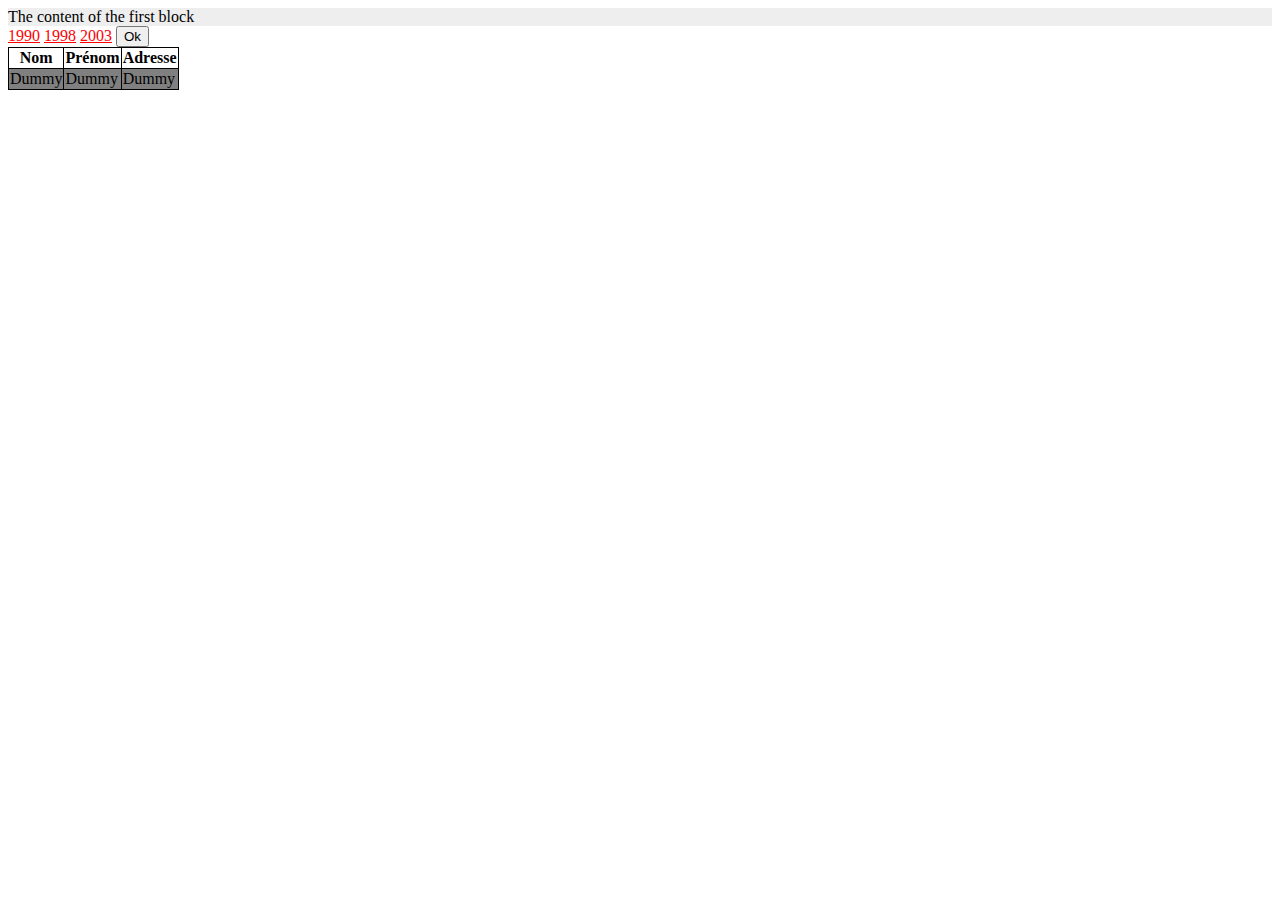
<file: demo.html>
<!DOCTYPE html>
<html lang="en">
<head>
    <meta charset="UTF-8">
    <title>Title</title>
    <link href="css/style.css" rel="stylesheet">
    <script>
        function changeText() {
            //alert("Fonction changeText");
            for(i=0;i<3;i++) {
                item = document.getElementsByTagName("a")[i]
                item.setAttribute(
                    "href", "https://www.google.com?q="+item.innerText
                );
            }

            items = document.getElementsByClassName("block");

            for(i=0;i<items.length;i++) {
                items[i].setAttribute("style", "color: red");
            }

            document.getElementsByTagName("table")[0].innerHTML =
                "<tr><th>nom</th><th>prénom</th><th>adresse</th></tr>" +
                "<tr><td>dummy</td><td>dummy</td><td>dummy</td></tr>" +
                "<tr><td>dummy2</td><td>dummy2</td><td>dummy2</td></tr>";

        }
    </script>
</head>
<body>
    <div class="block">The content of the first block</div>
    <a href="https://www.google.com?q=1990">1990</a>
    <a href="https://www.google.com?q=1990">1998</a>
    <a href="https://www.google.com?q=1990">2003</a>

    <button id="button1" onclick="changeText()">Ok</button>

    <table>
        <tr>
            <th>Nom</th>
            <th>Prénom</th>
            <th>Adresse</th>
        </tr>
        <tr>
            <td>Dummy</td>
            <td>Dummy</td>
            <td>Dummy</td>
        </tr>
    </table>
</body>
</html>
</file>
<file: css/style.css>
a:visited {
  color: yellow;
}

a:hover {
    color: purple;
}
.p1 {
    border: 5px dashed black;
    background-color: darkcyan;
    margin: 20px;
    padding: 40px;
}

a {
    color: red;
}

table, th, td {
    border: 1px solid black;
    border-collapse: collapse;
}

tr:nth-child(even) {
    background-color: gray;
}

tr:nth-child(odd) {
    background-color: white;
}

.block {
    background-color: #eeeeee;
}

#div1 {
    color: red;
}
</file>
